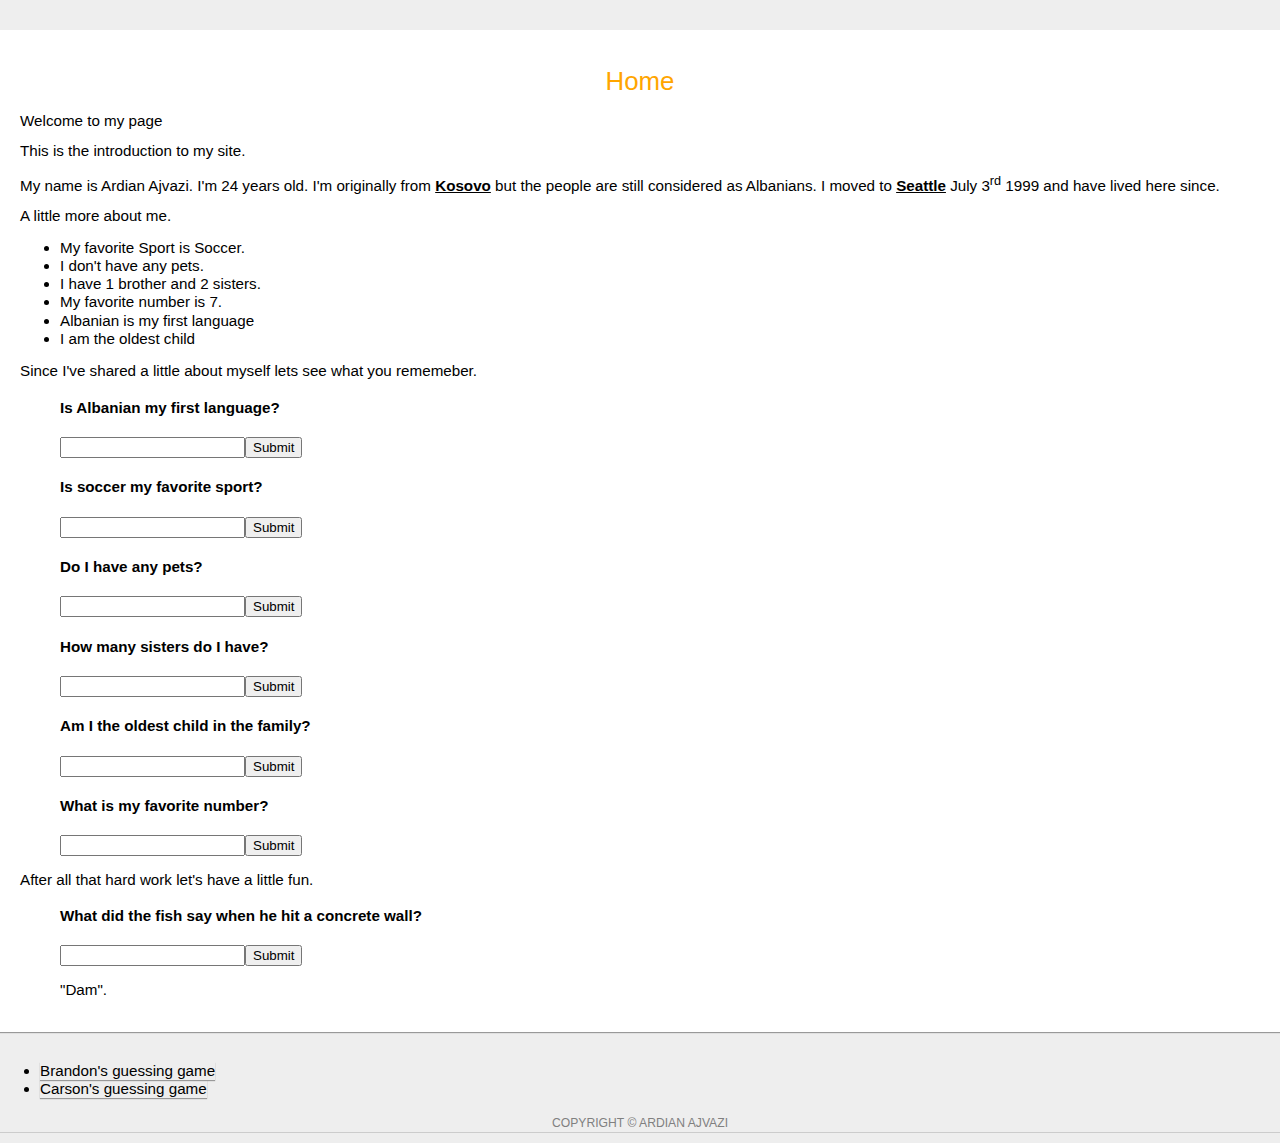
<file: index.html>
<!DOCTYPE html>
<html>
<head>
  <title>My Site</title>
  <link rel="stylesheet" href="css/guessing-game.css">
</head>

<body>

<div id="content">
  <h1>Home</h1>
    <p>Welcome to my page</p>
    <p>This is the introduction to my site.</p>
<p>My name is Ardian Ajvazi. I'm 24 years old. I'm originally from <a href="http://en.wikipedia.org/wiki/Kosovo"><u><strong>Kosovo</strong></u></a>
 but the people are still considered as Albanians. I moved to <a href= "http://en.wikipedia.org/wiki/Seattle"><u><strong>Seattle</strong></u></a> July 3<sup>rd</sup> 1999 and have lived here since.<br></p>
<p>A little more about me.</p>

 <ul>
  <li>My favorite Sport is Soccer.</li>
  <li>I don't have any pets.</li>
  <li>I have 1 brother and 2 sisters.</li>
  <li>My favorite number is 7.</li>
  <li>Albanian is my first language</li>
  <li>I am the oldest child</li>
</ul>


<p>Since I've shared a little about myself lets see what you rememeber.</p>

<div id= "questions">

  <ol>
    <h4>Is Albanian my first language?</h4>
    <p id= "answer1"></p>
    <input type="text" name="language"><input type="submit" value="Submit">
    <h4>Is soccer my favorite sport?</h4>
    <p id= "answer2"></p>
    <input type="text" name="sport"><input type="submit" value="Submit">
    <h4>Do I have any pets?</h4>
    <p id= "answer3"></p>
    <input type="text" name="pets"><input type="submit" value="Submit">
    <h4>How many sisters do I have?</h4>
    <p id= "answer4"></p>
    <input type="text" name="sisters"><input type="submit" value="Submit">
    <h4>Am I the oldest child in the family?</h4>
    <p id= "answer5"></p>
    <input type="text" name="oldest"><input type="submit" value="Submit">
    <h4>What is my favorite number?</h4>
    <p id= "answer6"></p>
    <input type="text" name="number"><input type="submit" value="Submit">
  </ol>

</div>

  <p>After all that hard work let's have a little fun.</p>

<ul>
<h4>What did the fish say when he hit a concrete wall?</h4>
<input type="text" name="yes or no"><input type="submit" value="Submit"><br>


<p>"Dam".</p>

</div>


<script type="text/javascript" src="js/guessing-game.js"></script>


<ul>
  <li><a href="http://saulfein.github.io/guessing_game_201/">Brandon's guessing game</a></li>
  <li><a href="http://Carsonparker.github.io/guessing-game/">Carson's guessing game</a></li>
</ul>




<footer>Copyright &copy; Ardian Ajvazi </footer>


</body>



</html>
</file>
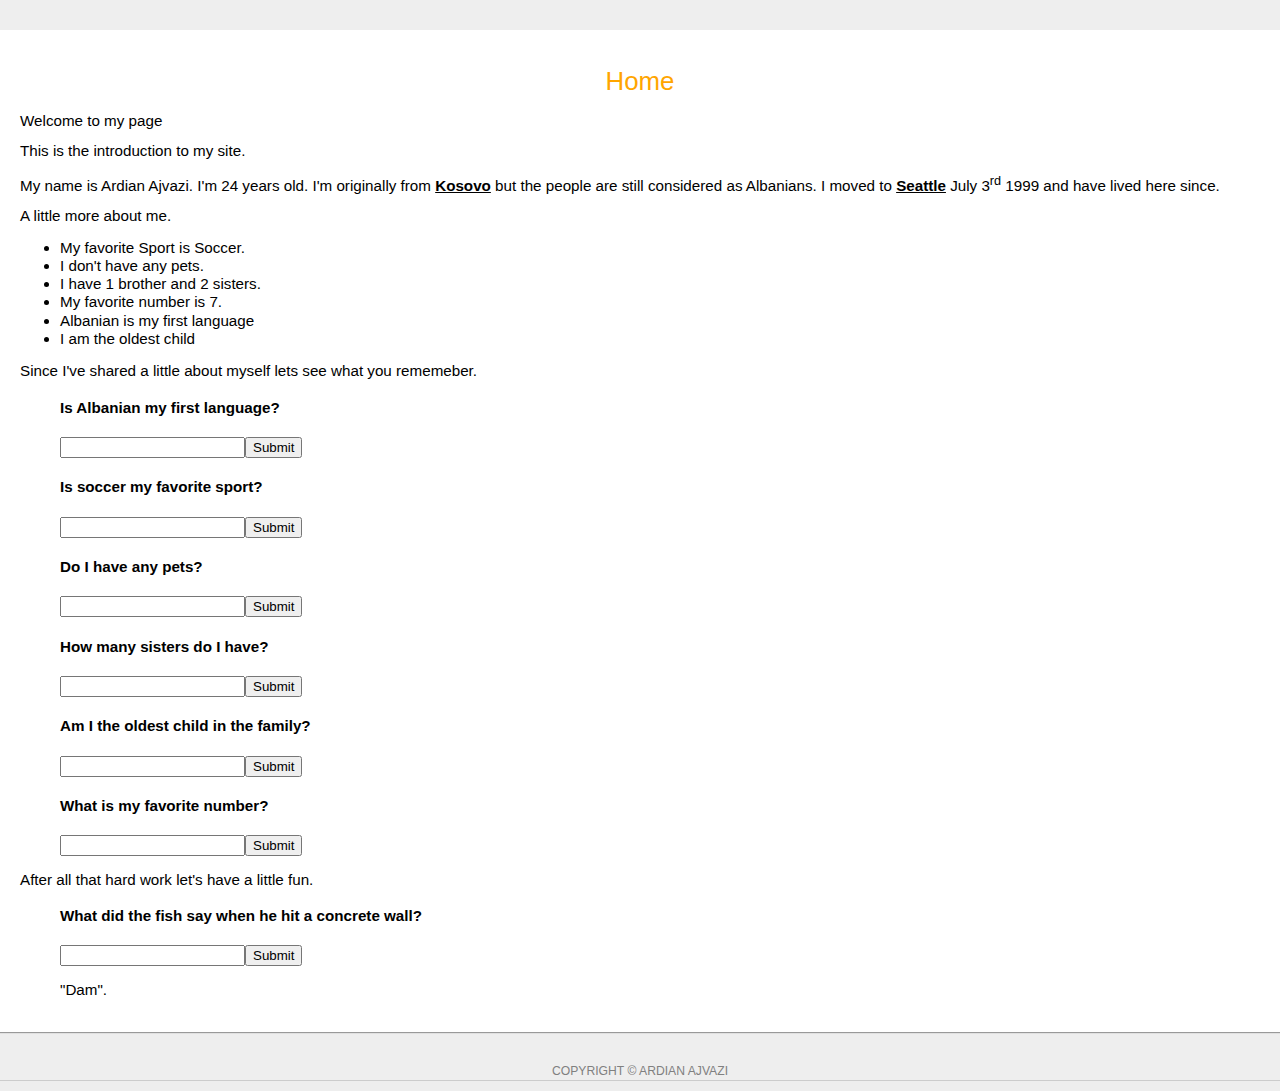
<file: guessing-game.html>
<!DOCTYPE html>
<html>
<head>
  <title>My Site</title>
  <link rel="stylesheet" href="css/guessing-game.css">
</head>

<body>

<div id="content">
  <h1>Home</h1>
    <p>Welcome to my page</p>
    <p>This is the introduction to my site.</p>
<p>My name is Ardian Ajvazi. I'm 24 years old. I'm originally from <a href="http://en.wikipedia.org/wiki/Kosovo"><u><strong>Kosovo</strong></u></a>
 but the people are still considered as Albanians. I moved to <a href= "http://en.wikipedia.org/wiki/Seattle"><u><strong>Seattle</strong></u></a> July 3<sup>rd</sup> 1999 and have lived here since.<br></p>
<p>A little more about me.</p>

 <ul>
  <li>My favorite Sport is Soccer.</li>
  <li>I don't have any pets.</li>
  <li>I have 1 brother and 2 sisters.</li>
  <li>My favorite number is 7.</li>
  <li>Albanian is my first language</li>
  <li>I am the oldest child</li>
</ul>


<p>Since I've shared a little about myself lets see what you rememeber.</p>

<div id= "questions">

  <ol>
    <h4>Is Albanian my first language?</h4>
    <p id= "answer1"></p>
    <input type="text" name="language"><input type="submit" value="Submit">
    <h4>Is soccer my favorite sport?</h4>
    <p id= "answer2"></p>
    <input type="text" name="sport"><input type="submit" value="Submit">
    <h4>Do I have any pets?</h4>
    <p id= "answer3"></p>
    <input type="text" name="pets"><input type="submit" value="Submit">
    <h4>How many sisters do I have?</h4>
    <p id= "answer4"></p>
    <input type="text" name="sisters"><input type="submit" value="Submit">
    <h4>Am I the oldest child in the family?</h4>
    <p id= "answer5"></p>
    <input type="text" name="oldest"><input type="submit" value="Submit">
    <h4>What is my favorite number?</h4>
    <p id= "answer6"></p>
    <input type="text" name="number"><input type="submit" value="Submit">
  </ol>

</div>

  <p>After all that hard work let's have a little fun.</p>

<ul>
<h4>What did the fish say when he hit a concrete wall?</h4>
<input type="text" name="yes or no"><input type="submit" value="Submit"><br>


<p>"Dam".</p>

</div>


<script type="text/javascript" src="js/guessing-game.js"></script>

<div>
<footer>Copyright &copy; Ardian Ajvazi </footer>
</div>

</body>



</html>
</file>
<file: css/guessing-game.css>
p{ line-height: 1em;}
h1,h2,h3{
  color: orange;
  font-weight: normal;
  line-height: 1.1em;
}

h1{font-size: 1.7em;}
h2{font-size: 1.5em;}
h3{font-size: 1.3em;}

h1 {
  text-align: center;
}

a{
  color: black;
  text-decoration: none;
}
a:hover {color: blue;}


body{
  font-family: arial;
  font-size: 95%;
  line-height: 1.2em;
  width: 100%;
  margin: 0;
  background: #eee;
}

footer {
  border-bottom: 1px #ccc solid;
  margin-bottom: 10px;
  text-align: center;
  text-transform: uppercase;
  font-size: 80%;
  color: grey;
}

ul li a{
  box-shadow: 0px 1px 1px #999;
  display: inline-block;
}

#content{
  margin: 30px 0;
  background: white;
  padding: 20px;
  clear: both;
}
  #content,
ul li a{ box-shadow: 0px 1px 1px #999; }

.red {

  background-color: #FF0000;
  color: white;
}

.green {
  background-color: green;
}
</file>
